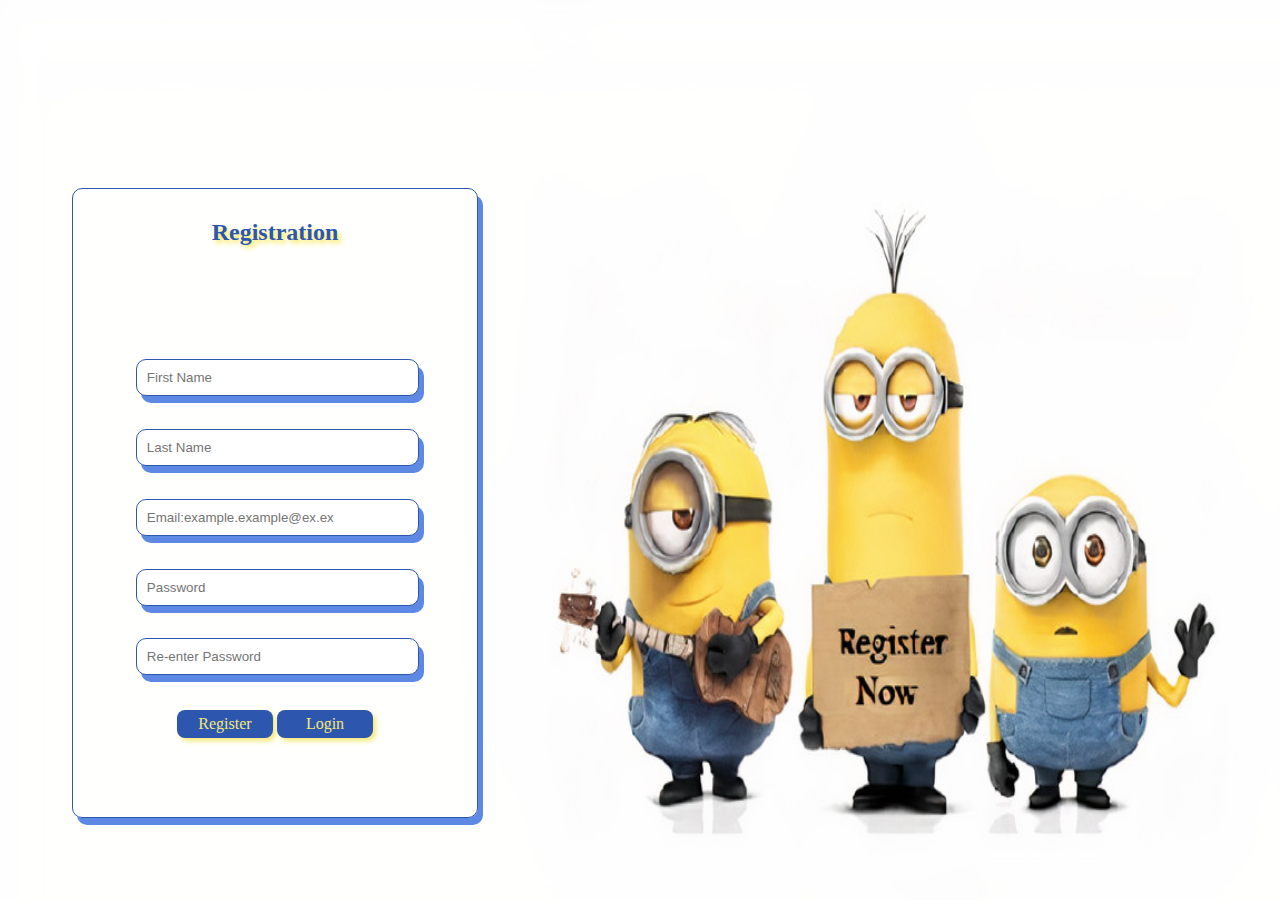
<file: index.html>
<!DOCTYPE html>
<html lang="en">

<head>
    <meta charset="UTF-8">
    <meta name="viewport" content="width=device-width, initial-scale=1.0">
    <title>Register</title>
    <script src="js/jquery-3.5.1.js"></script>
    <link rel="stylesheet" href="css/register.css">
</head>

<body>
    <div class="img">
        <div id="form">
            <form id="myform" action="Login.html" method="POST">
                <table>
                    <h2>Registration</h2>
                    <tr>
                        
                        <td><input id="firstName" type="text" name="fname" placeholder="First Name"></td>
                        <td>
                            <p id="para1"></p>
                        </td>
                    </tr>
                    <tr>
                        
                        <td><input id="lastName" type="text" name="lname" placeholder="Last Name"></td>
                        <td>
                            <p id="para2"></p>
                        </td>
                    </tr>
                    <tr>
                        
                        <td><input id="email" type="text" name="email" placeholder="Email:example.example@ex.ex"></td>
                        <td>
                            <p id="para3"></p>
                        </td>
                    </tr>
                    <tr>
                       
                        <td><input id="password" type="password" name="password" placeholder="Password"></td>
                        <td>
                            <p id="para4"></p>
                        </td>
                    </tr>
                    <tr>
                       
                        <td><input id="confirmPassword" type="password" name="confirmpassword" placeholder="Re-enter Password"></td>
                        <td>
                            <p id="para5"></p>
                        </td>
                    </tr>
                </table>

                <div>
                    <input type="submit" id="submit" value="Register">
                    <button onclick="location.href = 'login.html'">Login</button>
                </div>

            </form>
        </div>




    </div>

    <script src="js/scriptRegistration.js"></script>
</body>

</html>
</file>
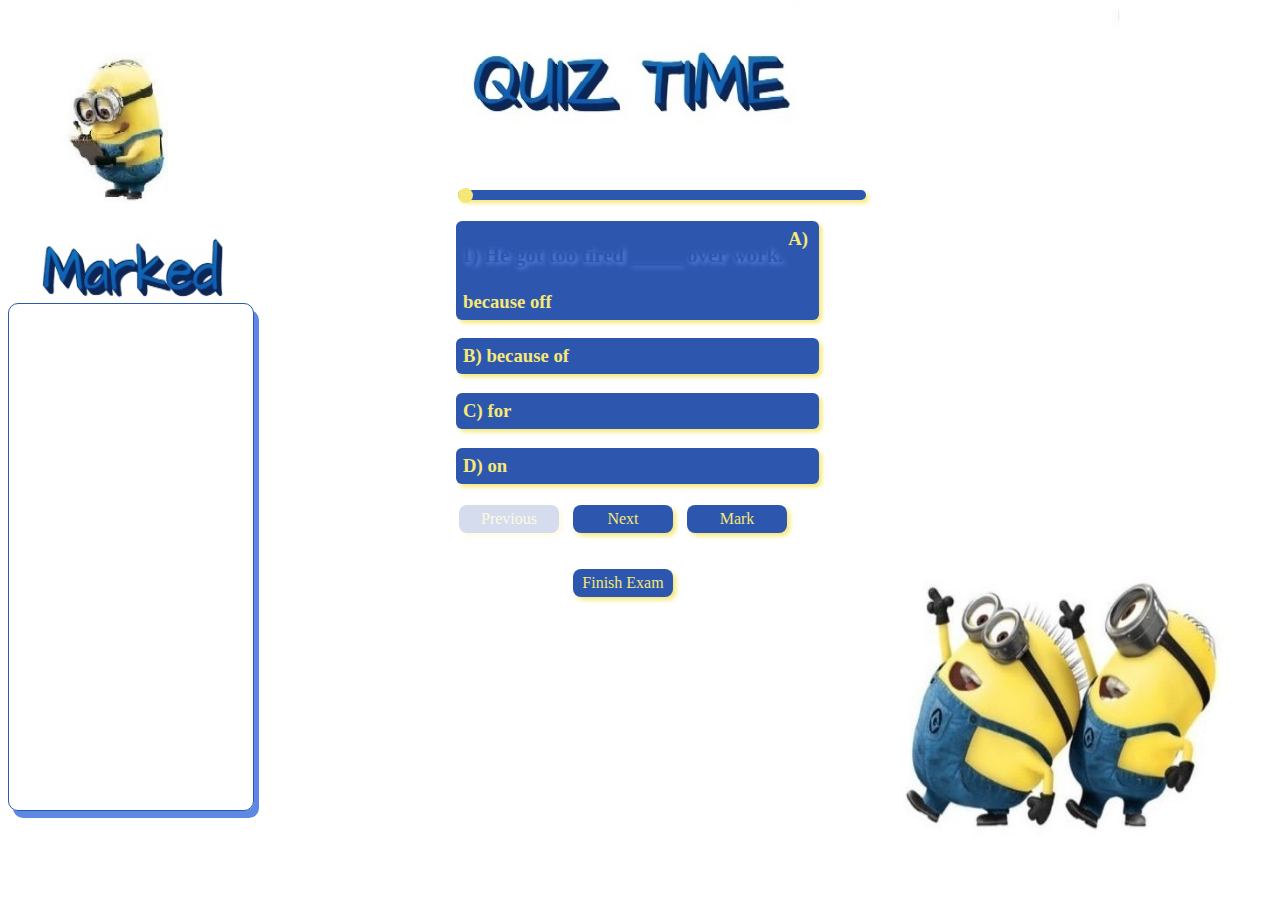
<file: home.html>
<html>

<head>
    <link rel="stylesheet" href="css/index.css">
    <script src="js/jquery-3.5.1.js"></script>
    <script src="js/cookies.js"></script>
    <title>Home</title>
</head>

<body>
    <div class="exam-content">
        <div id="markContainer">
            <div id="markedQuestions">
            </div>
        </div>

        <div id="questions">
            <input type="range" id="timer" min="0" max="120" step="1" value="0">
            <div id="question-content">

            </div>
            <table class="options"><tr><td></td><td><button id="finishExam">Finish Exam</button></td><td></td></tr></table>
        </div>
    </div>
    <script src="js/questions.js"></script>
    <script src="js/index.js"></script>
</body>

</html>
</file>
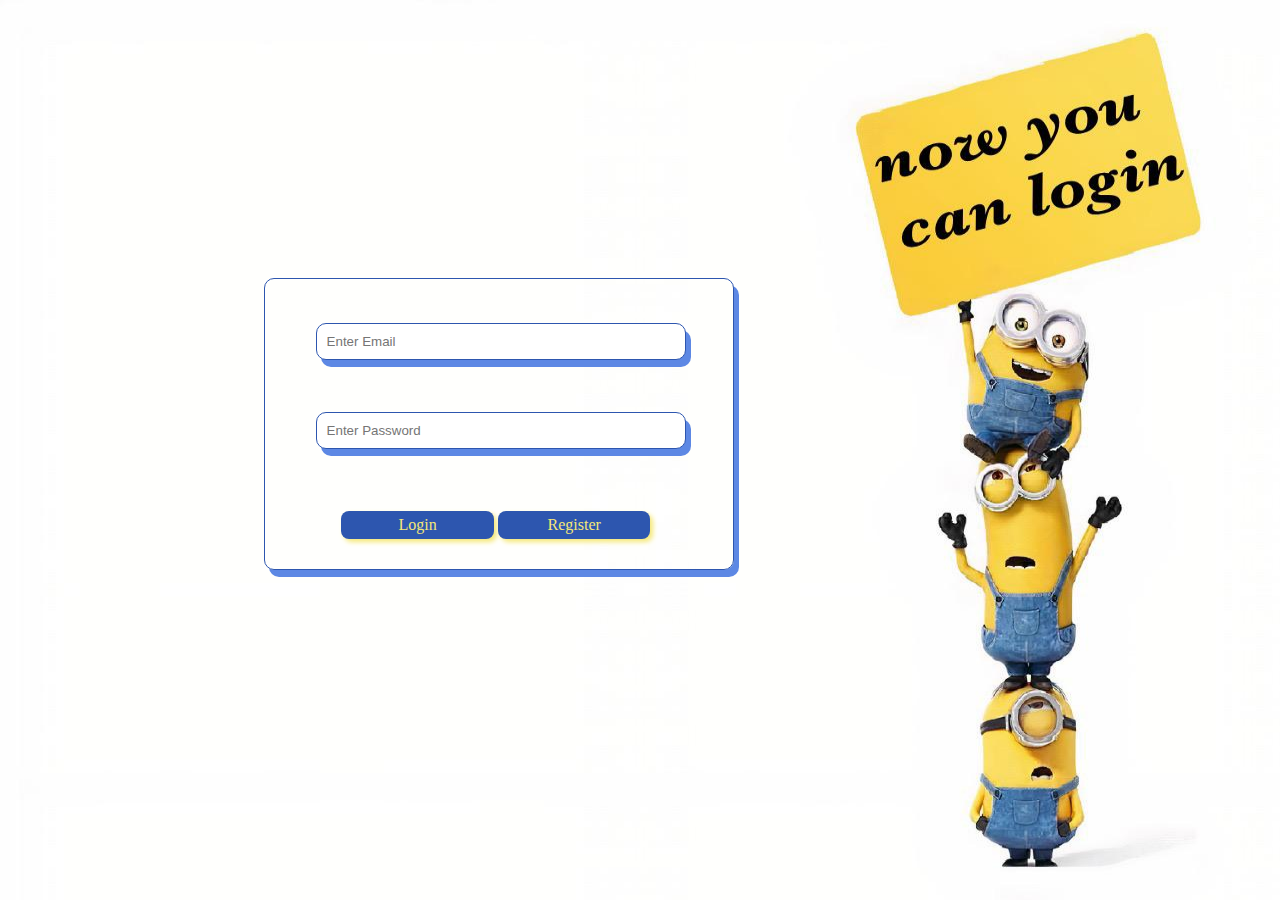
<file: login.html>
<!DOCTYPE html>
<html lang="en">

<head>
    <meta charset="UTF-8">
    <meta name="viewport" content="width=device-width, initial-scale=1.0">
    <title>Login</title>
    <script src="js/jquery-3.5.1.js"></script>
    <script src="js/cookies.js"></script>
    <link rel="stylesheet" href="css/login.css">
</head>

<body class="img">
    <div id="form">
        <form id="myform"  method="POST">


            <table>
                <tr>
                    <td>
                        <input type="text" name="email" placeholder="Enter Email">
                    </td>
                    <td>
                        <p id="para1"></p>
                    </td>
                </tr>
                <tr>
                    <td>
                        <input type="password" name="password" placeholder="Enter Password">
                    </td>
                    <td>
                        <p id="para2"></p>
                    </td>
                </tr>
                <tr>
                    <td>
                        <input type="submit" id="submit" value="Login">
                        <button onclick="location.href = 'index.html'">Register</button>
                    </td>

                </tr>

            </table>

        </form>
    </div>
    <script src="js/login.js"></script>
</body>

</html>
</file>
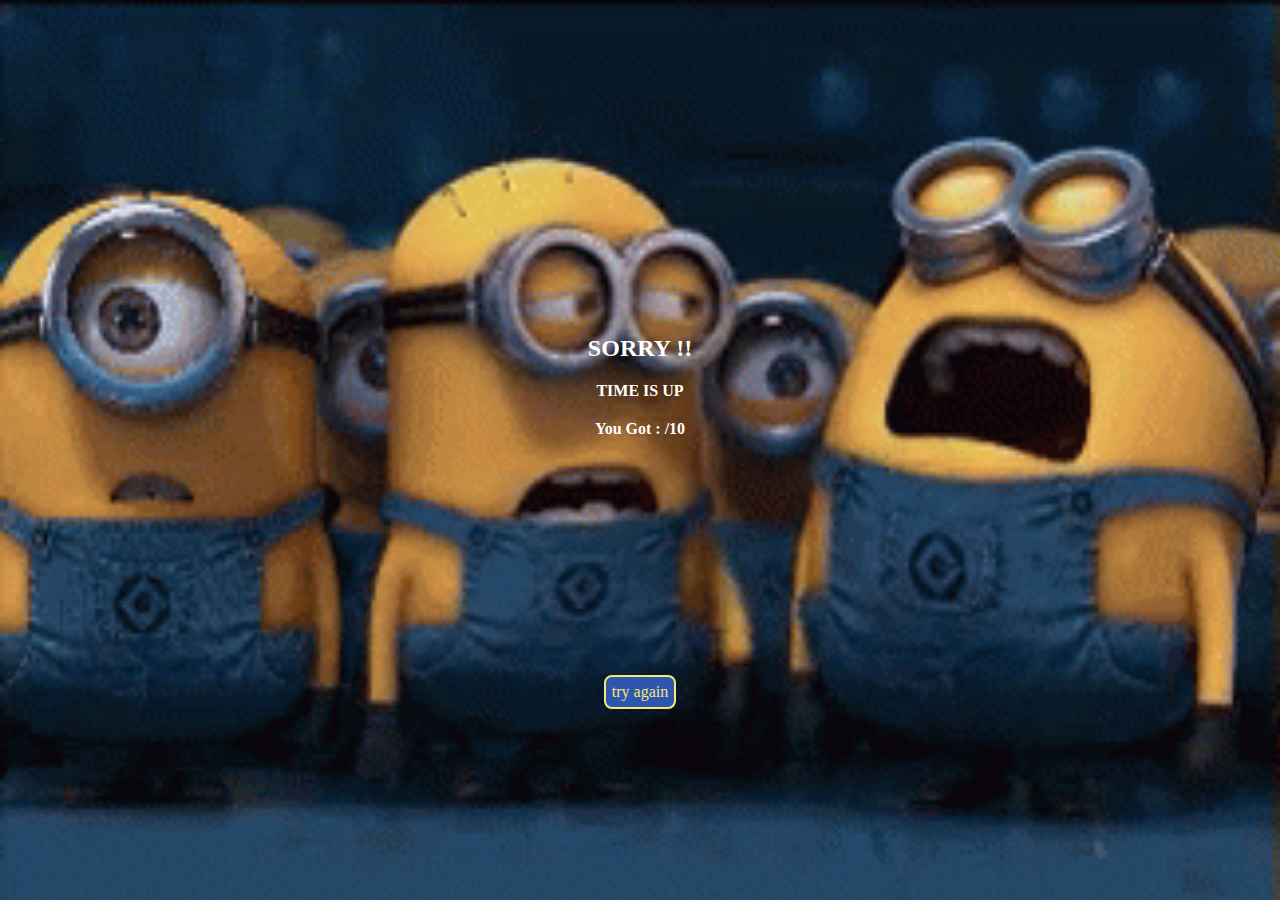
<file: result.html>
<html>
<head>  
    <link rel="stylesheet" href="css/result.css">
     <script src="js/cookies.js"></script>
    <script src="js/jquery-3.5.1.js"></script>
    <title>Final result</title>
</head>

<body onload="result();relocat()">
    <div id="bg">
        <div id="msg">
            <h2 id="1" class="items"></h2>
            <p id="2" class="items"></p>
            <p id="grade" class="items"></p>
        </div>
        <div id="btn">
            <button id="try" onclick="Again()">try again</button>
        </div>
    </div>
    <script src="js/result.js">
    
    </script>
</body>

</html>
</file>
<file: css/register.css>
body,
html {
    height: 100%;
    width: 100%;
    overflow: hidden;

}

.img {
    display: grid;
    grid-template-columns: 5% 50% 30%;
    grid-template-rows: 10% 10% auto 10%;
    z-index: 1;
    height: 100%;

}

.img:before {

    content: "";
    position: absolute;
    z-index: -1;
    top: 0;
    bottom: 0;
    left: 0;
    right: 0;
    background: url("../images/register.jpg") center center;
    background-repeat: no-repeat;
    background-size: 100% 100%;

}

#form {
    grid-row-start: 3;
    grid-column-start: 2;
    width: 60%;
    float: left;
    font-family: cursive;
    font-size: medium;
    border: 1px solid rgb(45, 86, 175);
    border-radius: 10px;
    padding: 10px;
    box-shadow: 5px 7px rgb(93, 136, 228);
}

#myform {
    font-family: cursive;
    font-size: medium;
    display: grid;
    text-align: center;
    color: rgb(45, 86, 175);
    text-shadow: 3px 3px 5px rgb(248, 230, 66);
    width: 100%;
    height: 100%;
}

input[type=text],input[type=password] {
   
    border: 1px solid rgb(45, 86, 175);
    border-radius: 10px;
    padding: 10px;
    box-shadow: 5px 7px rgb(93, 136, 228);
    margin-top: 15px;
    margin-left: 10px;
    width: 70%;
    outline: none;
}

h2 {
    text-align: center;
}

p {
    font-size: small;
    width: 100%;
}

input[type=submit] ,button{
   
    grid-row-start:3 ;
    box-shadow: 3px 3px 5px rgb(245, 232, 119);
    border: rgb(245, 232, 119);
    background-color: rgb(45, 86, 175);
    color: rgb(245, 232, 119);
    border-radius: 8px;
    text-align: center;
    padding: 5px;
    margin-top: 25px;
    font-family: cursive;
    font-size: medium;
    width: 25%;
    cursor: pointer;
    outline: none;
}
input[type=submit]:hover , button:hover{
    background-color: rgb(245, 232, 119);
    color: rgb(45, 86, 175);
}
#submit:hover{
    opacity: 0.8;
}
</file>
<file: css/index.css>
body,html {
    height: 100%;
    width: 100%;
    overflow: hidden;
}
.exam-content {


    display: grid;
    grid-template-columns: 35% 65%;
    grid-template-rows: 10% 10% 10% auto 10%;
    z-index: 1;
    height: 100%;

}

.exam-content:before {
content: "";
position: absolute;
z-index: -1;
top: 0;
bottom: 0;
left: 0;
right: 0;
background: url("../images/minions.jpg") center center;
background-repeat: no-repeat;
background-size: 100% 100%;

}

#markedQuestions {
   
    width: 50%;
    height: 90%;
    border: 1px solid rgb(45, 86, 175);
    border-radius: 10px;
    text-align: center;
    padding: 10px;
     box-shadow: 5px 7px  rgb(93, 136, 228);
     margin-top: 25px;
     overflow: visible;
}

#markContainer {
    grid-row-start: 4;
    width: 100%;
    height: 100%;
}

#questions {
    grid-column-start: 2;
    grid-row-start: 3;
    width: 70%;
    grid-template-rows: 10% 10% 10% auto 10%;
    font-family: cursive;
    font-size: medium;
    position: relative;
}
.questionTitle{
    font-size: 21px;
}
#previousQuestion {
    opacity: .2;
}
h2 {

color: rgb(45, 86, 175);
font-weight: bold;
font-family: Georgia, 'Times New Roman', Times, serif;
text-shadow: 2px 2px 5px rgb(99, 141, 230);
padding: 5px;
float: inline-start;

}

input[type=range] {
-webkit-appearance: none;
width: 70%;
height: 10px;
border-radius: 5px;
background: rgb(45, 86, 175);
box-shadow: 3px 3px 5px rgb(245, 232, 119);
pointer-events: none;
}

input[type=range]::-webkit-slider-thumb {
-webkit-appearance: none;
appearance: none;
width: 15px;
height: 15px;
background-color: rgb(245, 232, 119);
border-radius: 50%;
cursor: pointer;
}

h3 {
    width: 60%;
    cursor: pointer;
    transition: background-color .5 ease;
}
h3:hover{
    padding:10px;
}
#text {
margin-left: 70px;
text-shadow: 3px 3px 5px rgb(248, 230, 66);
}


.answer {
background-color: rgb(45, 86, 175);
box-shadow: 3px 3px 4px rgb(245, 232, 119);
border-radius: 6px;
color: rgb(245, 232, 119);
padding: 7px;



}

button {
box-shadow: 3px 3px 5px rgb(245, 232, 119);
border: rgb(245, 232, 119) ;
background-color: rgb(45, 86, 175);
color: rgb(245, 232, 119);
border-radius: 8px;
padding: 5px;
font-family: cursive;
font-size: medium;
cursor: pointer;
outline: none;

}
button:not([disabled]):hover {
    background-color: rgb(245, 232, 119);
    color: rgb(45, 86, 175);
}

#markedQuestions button {
width: 70%;
}

.question-area {
margin-top: 10px;
}
.options td{
    width: 110px;
}
.options button{
    width: 100px;
}
.markedQuestions button{
    margin-top: 5px;
}
#finishExam{
    margin-top: 30px;
}
.markedQuestion{
    margin-top: 3px;
}
</file>
<file: css/login.css>
body,
html {
    height: 100%;
    width: 100%;
    overflow: hidden;

}
.img {
    display: grid;
    grid-template-columns: 20% 50% 30%;
    grid-template-rows: 10% 20% auto 10%;
    z-index: 1;
    height: 100%;

}
.img:before {

    content: "";
    position: absolute;
    z-index: -1;
    top: 0;
    bottom: 0;
    left: 0;
    right: 0;
    background: url("../images/login.jpeg") center center;
    background-repeat: no-repeat;
    background-size: 100% 100%;

}
input{
    outline: none;
}
#form {
    grid-row-start: 3;
    grid-column-start: 2;
    width: 70%;
    height: 50%;
    float: left;
    font-family: cursive;
    font-size: medium;
    border: 1px solid rgb(45, 86, 175);
    border-radius: 10px;
    padding: 10px;
    box-shadow: 5px 7px rgb(93, 136, 228);
}

#myform {
    font-family: cursive;
    font-size: medium;
    display: grid;
    text-align: center;
    color: rgb(45, 86, 175);
    text-shadow: 3px 3px 5px rgb(248, 230, 66);
    width: 100%;
    height: 100%;
}

input[type=password],input[type=text] {

    border: 1px solid rgb(45, 86, 175);
    border-radius: 10px;
    padding: 10px;
    box-shadow: 5px 7px rgb(93, 136, 228);
    margin-top: 15px;
    margin-left: 10px;
    width: 80%;
}

h2 {
    text-align: center;
}

p {
    font-size: small;
    width: 100%;
}

input[type=submit] , button{

    grid-row-start: 3;
    grid-column-start: 2;
    box-shadow: 3px 3px 5px rgb(245, 232, 119);
    border: rgb(245, 232, 119);
    background-color: rgb(45, 86, 175);
    color: rgb(245, 232, 119);
    border-radius: 8px;
    text-align: center;
    padding: 5px;
    margin-top: 25px;
    font-family: cursive;
    font-size: medium;
    width: 35%;
}

#submit:hover {
    opacity: 0.8;
}
input[type=submit]:hover,button:hover{
    outline: none;
    cursor: pointer;
    background-color:rgb(245, 232, 119);
    color: rgb(45, 86, 175);
}
</file>
<file: css/result.css>
body,
html {
    height: 100%;
   
    overflow: hidden;

}
*{
    margin: 0;
    padding: 0;
}

#msg {
     grid-row-start:2;
    width: 100%;
    height: 100%;
    color: whitesmoke;
    position: absolute;
    text-align: center;
    font-family: cursive;
    font-size: medium;
}

#bg {
    display: grid;
    grid-template-rows: 35% 40% 20%;
    background-repeat: no-repeat;
    background-size: 100% 100%;
    background-position: center;
    height: 100%;
    position: relative;

    
}

.items {
    width: 40%;
    margin: 0 auto;
    font-weight: bold;
    margin-top: 20px;

}
#btn{
    grid-row-start:3;
    width: 100%;
    height: 100%;
    position: absolute;
    text-align: center;
    

}
button{
    font-family: cursive;
    font-size: medium;
    padding: 6px;
    border: 2px double rgb(245, 232, 119);
    background-color: rgb(45, 86, 175);
    color: rgb(245, 232, 119);
    border-radius: 8px;
}
button:hover{
    cursor: pointer;
    background-color: rgb(245, 232, 119);
    color: rgb(45, 86, 175);
}
</file>
